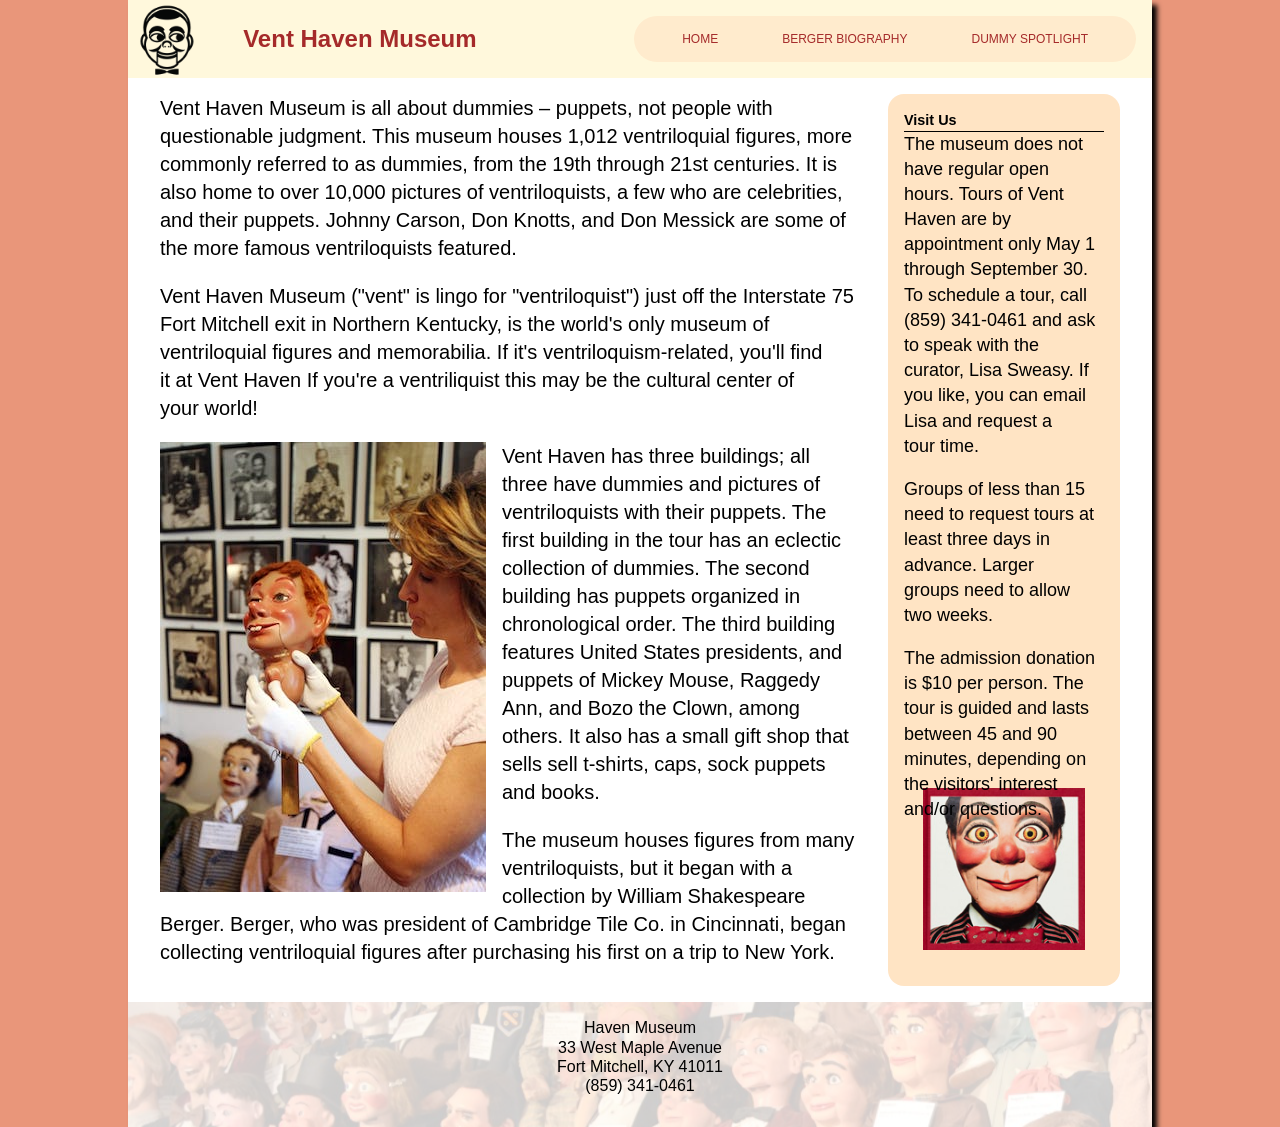
<file: index.html>
<!DOCTYPE html>
<html lang="en">
<head>
  <meta charset="UTF-8">
  <meta name="viewport" content="width=device-width, initial-scale=1.0">
  <title>Vent Haven - A Museum for Dummies</title>
  <link rel="stylesheet" href="reset.css">
  <link rel="stylesheet" href="vent.css">
</head>
<body>

  <div class="wrapper">
    <header>
      <h1>Vent Haven Museum</h1>
      <nav>
        <ul>
          <li><a href="index.html">Home</a></li>
          <li><a href="berger.html">Berger Biography</a></li>
          <li><a href="dummy.html">Dummy Spotlight</a></li>
        </ul>
      </nav>
    </header>
    <main class="home-grid">
      <section class="about">
      <p>Vent Haven Museum is all about dummies – puppets, not people with questionable judgment. This museum houses 1,012 ventriloquial figures, more commonly referred to as dummies, from the 19th through 21st centuries. It is also home to over 10,000 pictures of ventriloquists, a few who are celebrities, and their puppets. Johnny Carson, Don Knotts, and Don Messick are some of the more famous ventriloquists featured.</p>
        
      <p>Vent Haven Museum ("vent" is lingo for "ventriloquist") just off the Interstate 75 Fort Mitchell exit in Northern Kentucky, is the world's only museum of ventriloquial figures and memorabilia. If it's ventriloquism-related, you'll find it at Vent Haven If you're a ventriliquist this may be the cultural center of your world!</p>

      <img src="images/buck_teeth.jpg" alt="Someone holding puppet with buck teeth">

      <p>Vent Haven has three buildings; all three have dummies and pictures of ventriloquists with their puppets. The first building in the tour has an eclectic collection of dummies. The second building has puppets organized in chronological order. The third building features United States presidents, and puppets of Mickey Mouse, Raggedy Ann, and Bozo the Clown, among others. It also has a small gift shop that sells sell t-shirts, caps, sock puppets and books.</p>

      <p>The museum houses figures from many ventriloquists, but it began with a collection by William Shakespeare Berger. Berger, who was president of Cambridge Tile Co. in Cincinnati, began collecting ventriloquial figures after purchasing his first on a trip to New York.</p>
      </section>

      <section class="visit">
      <h2> Visit Us </h2>

      <p>The museum does not have regular open hours. Tours of Vent Haven are by appointment only May 1 through September 30. To schedule a tour, call (859) 341-0461 and ask to speak with the curator, Lisa Sweasy. If you like, you can email Lisa and request a tour time.</p>

      <p>Groups of less than 15 need to request tours at least three days in advance. Larger groups need to allow two weeks.</p>

      <p>The admission donation is $10 per person. The tour is guided and lasts between 45 and 90 minutes, depending on the visitors' interest and/or questions.</p>
      </section>
    </main>
    <footer>
      <p>
        Haven Museum <br>
        33 West Maple Avenue <br>
        Fort Mitchell, KY 41011 <br>
        (859) 341-0461 </p>
    </footer>
  </div>

</body>
</html>
</file>
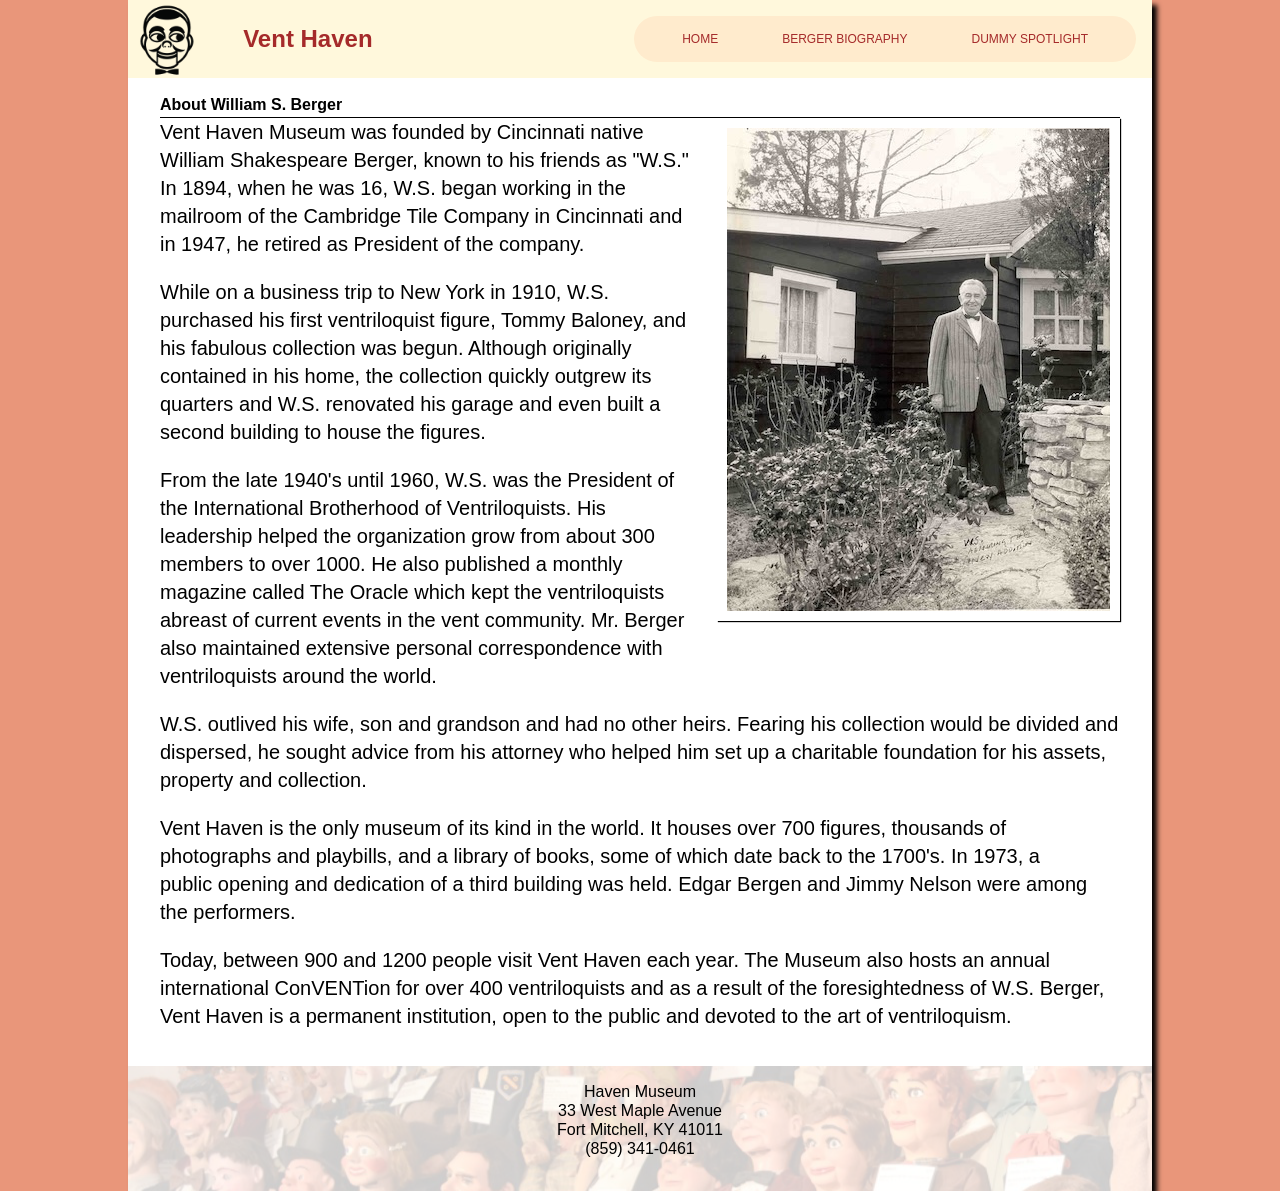
<file: berger.html>
<!DOCTYPE html>
<html lang="en">
<head>
  <meta charset="UTF-8">
  <meta name="viewport" content="width=device-width, initial-scale=1.0">
  <title>Vent Haven - A Museum for Dummies</title>
  <link rel="stylesheet" href="reset.css">
  <link rel="stylesheet" href="vent.css">
</head>
<body>

  <div class="wrapper">
    <header>
      <h1>Vent Haven</h1>
      <nav>
        <ul>
          <li><a href="index.html">Home</a></li>
          <li><a href="berger.html">Berger Biography</a></li>
          <li><a href="dummy.html">Dummy Spotlight</a></li>
        </ul>
      </nav>
    </header>
    <main>
      <h2>About William S. Berger</h2>

      <img class="pic-right" src="images/berger_house.jpg" alt="William S. Berger in front of his house">
      <p>Vent Haven Museum was founded by Cincinnati native William Shakespeare Berger, known to his friends as "W.S." In 1894, when he was 16, W.S. began working in the mailroom of the Cambridge Tile Company in Cincinnati and in 1947, he retired as President of the company.</p>

      <p>While on a business trip to New York in 1910, W.S. purchased his first ventriloquist figure, Tommy Baloney, and his fabulous collection was begun. Although originally contained in his home, the collection quickly outgrew its quarters and W.S. renovated his garage and even built a second building to house the figures.</p>

      <p>From the late 1940's until 1960, W.S. was the President of the International Brotherhood of Ventriloquists. His leadership helped the organization grow from about 300 members to over 1000. He also published a monthly magazine called The Oracle which kept the ventriloquists abreast of current events in the vent community. Mr. Berger also maintained extensive personal correspondence with ventriloquists around the world.</p>

      <p>W.S. outlived his wife, son and grandson and had no other heirs. Fearing his collection would be divided and dispersed, he sought advice from his attorney who helped him set up a charitable foundation for his assets, property and collection.</p>

      <p>Vent Haven is the only museum of its kind in the world. It houses over 700 figures, thousands of photographs and playbills, and a library of books, some of which date back to the 1700's. In 1973, a public opening and dedication of a third building was held. Edgar Bergen and Jimmy Nelson were among the performers.</p>

      <p>Today, between 900 and 1200 people visit Vent Haven each year. The Museum also hosts an annual international ConVENTion for over 400 ventriloquists and as a result of the foresightedness of W.S. Berger, Vent Haven is a permanent institution, open to the public and devoted to the art of ventriloquism.</p>

    </main>
    <footer>
      <p>
        Haven Museum <br>
        33 West Maple Avenue <br>
        Fort Mitchell, KY 41011 <br>
        (859) 341-0461 </p>
    </footer>
  </div>

</body>
</html>
</file>
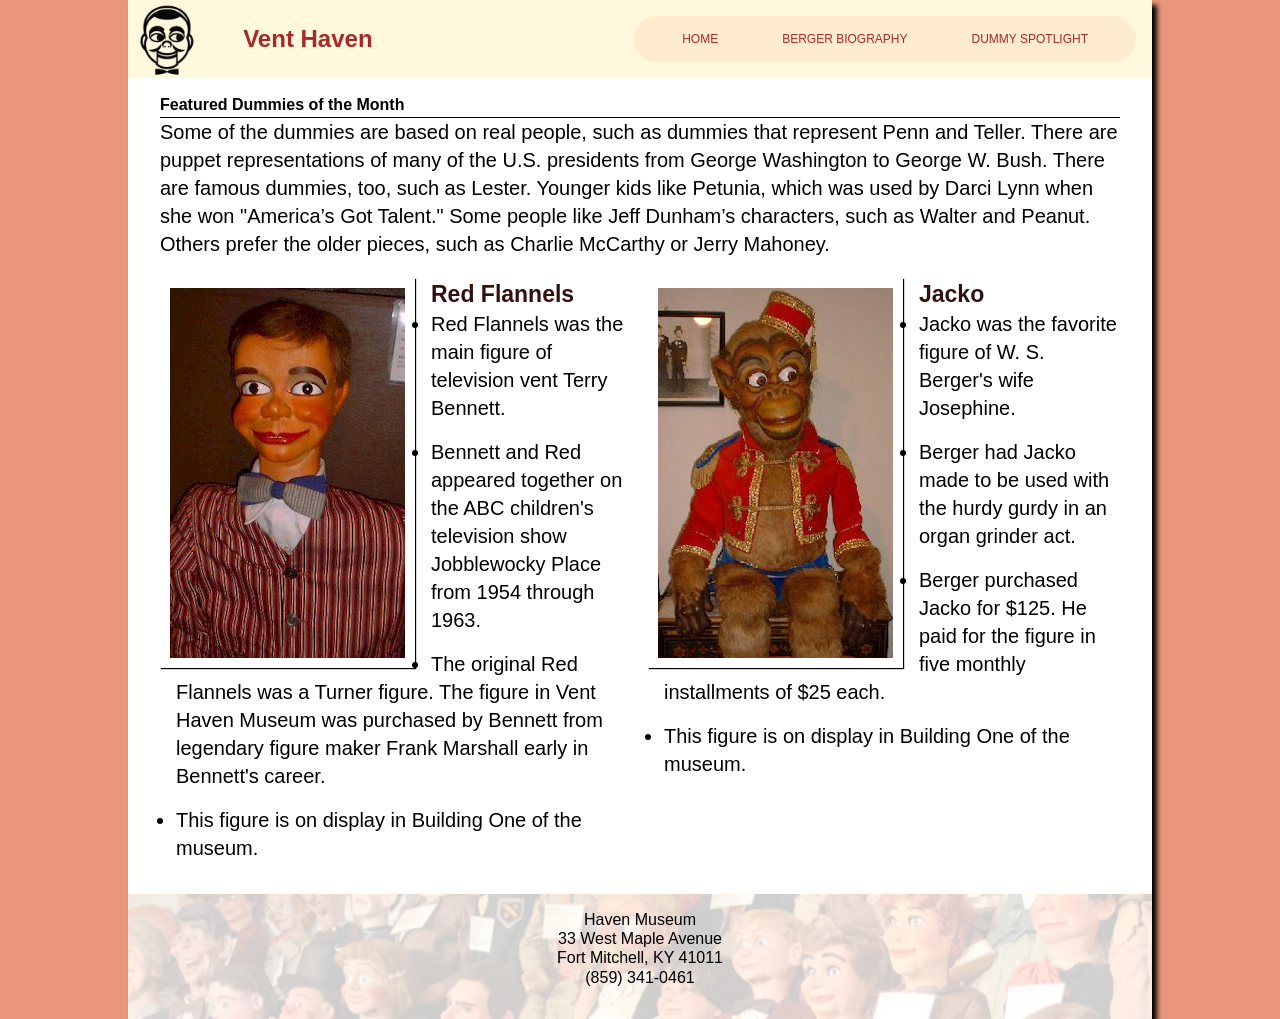
<file: dummy.html>
<!DOCTYPE html>
<html lang="en">
<head>
  <meta charset="UTF-8">
  <meta name="viewport" content="width=device-width, initial-scale=1.0">
  <title>Vent Haven - A Museum for Dummies</title>
  <link rel="stylesheet" href="reset.css">
  <link rel="stylesheet" href="vent.css">
</head>
<body>

  <div class="wrapper">
    <header>
      <h1>Vent Haven</h1>
      <nav>
        <ul>
          <li><a href="index.html">Home</a></li>
          <li><a href="berger.html">Berger Biography</a></li>
          <li><a href="dummy.html">Dummy Spotlight</a></li>
        </ul>
      </nav>
    </header>
    <main>
      <h2>Featured Dummies of the Month</h2>

      <p>Some of the dummies are based on real people, such as dummies that represent Penn and Teller. There are puppet representations of many of the U.S. presidents from George Washington to George W. Bush. There are famous dummies, too, such as Lester. Younger kids like Petunia, which was used by Darci Lynn when she won "America’s Got Talent." Some people like Jeff Dunham’s characters, such as Walter and Peanut. Others prefer the older pieces, such as Charlie McCarthy or Jerry Mahoney.</p>

      <section class="dummy-grid">
        <section class="red">
          <img src="images/red_flannels.jpg" alt="Red Flannels dummy">
          <h3>Red Flannels</h3>

          <ul>
            <li>Red Flannels was the main figure of television vent Terry Bennett.</li>
            <li>Bennett and Red appeared together on the ABC children's television show Jobblewocky Place from 1954 through 1963.</li>
            <li>The original Red Flannels was a Turner figure. The figure in Vent Haven Museum was purchased by Bennett from legendary figure maker Frank Marshall early in Bennett's career.</li>
            <li>This figure is on display in Building One of the museum.</li>
          </ul>
        </section>

        <section class="jacko">
        <img src="images/jacko.jpg" alt="Jacko, the primate dummy">
        <h3>Jacko</h3>
        <ul>
          <li>Jacko was the favorite figure of W. S. Berger's wife Josephine.</li>
          <li>Berger had Jacko made to be used with the hurdy gurdy in an organ grinder act.</li>
          <li>Berger purchased Jacko for $125. He paid for the figure in five monthly installments of $25 each.</li>
          <li>This figure is on display in Building One of the museum.</li>
        </ul>
        </section>
      </section>

    </main>
    <footer>
      <p>
        Haven Museum <br>
        33 West Maple Avenue <br>
        Fort Mitchell, KY 41011 <br>
        (859) 341-0461 </p>
    </footer>
  </div>

</body>
</html>
</file>
<file: vent.css>
header {
  padding: 1rem 1rem 1rem 1rem;
  display: flex;
  justify-content: space-between;
  align-items: center;
  background-color: cornsilk;
  background-image: url(images/bkg_header_black.png);
  background-repeat: no-repeat;
  background-size: contain;
  background-position: center left
  ;
}

nav {
  background-color: blanchedalmond;
  padding: 1rem;
  border-radius: 2rem;
  font-size: 75%;

}

nav ul {
  list-style-type: none;
  display: flex;
  justify-content: space-around;
  align-items: center;
}

nav a {
  padding: 0.5rem 2rem;
  text-transform: uppercase;
  text-decoration: none;
  color: brown;
}

nav a:hover {
  background-color: burlywood;
  border-radius: 2rem;
  color:bisque
}

body {
  background-color:darksalmon;
  font-family: 'Lucida Sans', 'Lucida Sans Regular', 'Lucida Grande', 'Lucida Sans Unicode', Geneva, Verdana, sans-serif;
}

.wrapper {
  max-width: 64rem;
  margin-left: auto;
  margin-right: auto;
  background-color: white;
  border: 5rem;
  box-shadow: 5px 5px 5px black;
}

header h1 {
  font-size: 150%;
  margin-left: 10%;
  color: brown;
}

main {
  padding: 1rem 2rem 1rem 2rem;
  font-size: 125%;
  line-height: 1.4;
  
}
main h2 {
  font-size: 80%;
  border-bottom: 1px solid black;
}

footer {
  background-image: url(images/bkg_footer.png);
  text-align: center;
  padding: 1rem 1rem 1rem 1rem;
}

img {
  max-width: 100%;
  height: auto;
  float: left;
  margin-right: 1rem;
}

.home-grid {
  display: grid;
  grid-template-columns: 3fr 1fr;
  gap: 2rem
}

.visit {
  font-size: 90%;
  background-color: bisque;
  padding: 1rem;
  border-radius: 1rem;
  background-image: url(images/bkg_column.jpg);
  background-repeat: no-repeat;
  background-size: 70%;
  background-position: 50% 95%;
}

.dummy-grid{
  display: grid;
  grid-template-columns: 1fr 1fr;
  gap: 1rem;
}

.dummy-grid img{
  border: 10px solid white;
  box-shadow: 1px 1px 1px black;
}

.dummy-grid h3{
  font-size: 115%;
  color: rgb(53, 15, 15);
  border-bottom: 1px;
}

.dummy-grid li{
  margin: 0 0 1rem 1rem;
}

.pic-right {
  float: right;
  margin: 0 0 1rem 1rem;
  border: 10px solid white;
  box-shadow: 1px 1px 1px black;
}
</file>
